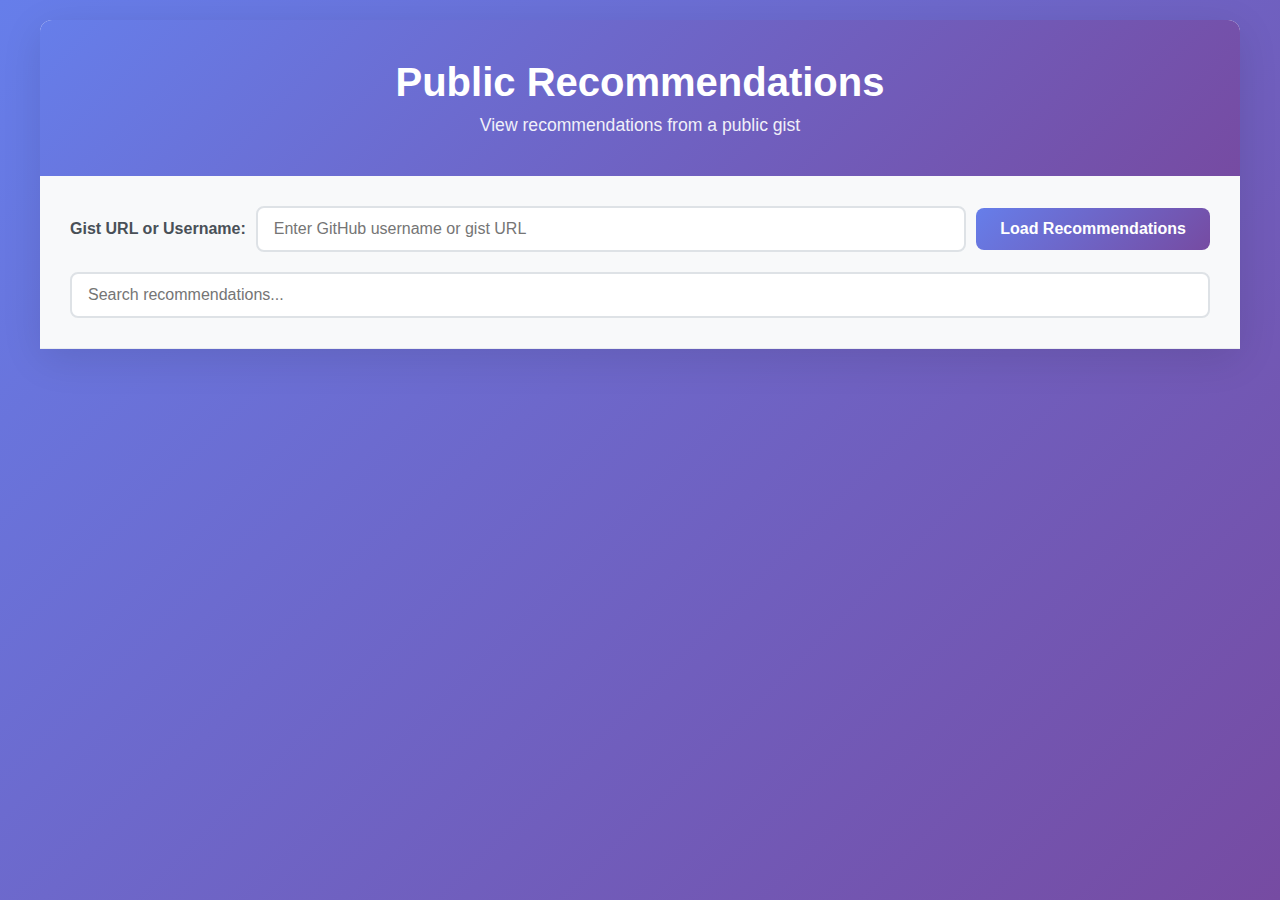
<file: index.html>
<!DOCTYPE html>
<html lang="en">
<head>
    <meta charset="UTF-8">
    <meta name="viewport" content="width=device-width, initial-scale=1.0">
    <title>Public Recommendations Viewer</title>
    <link rel="stylesheet" href="styles.css">
</head>
<body>
    <div class="container">
        <header>
            <h1>Public Recommendations</h1>
            <p class="subtitle">View recommendations from a public gist</p>
        </header>

        <div class="controls">
            <div class="input-group">
                <label for="gistUrl">Gist URL or Username:</label>
                <input type="text" id="gistUrl" placeholder="Enter GitHub username or gist URL">
                <button id="loadBtn">Load Recommendations</button>
            </div>
            <div class="search-group">
                <input type="text" id="searchInput" placeholder="Search recommendations...">
            </div>
        </div>

        <div id="error" class="error hidden"></div>
        <div id="loading" class="loading hidden">Loading recommendations...</div>

        <div id="recommendations" class="recommendations hidden">
            <section class="section">
                <div class="section-header" role="button" tabindex="0" onclick="toggleSection('given')" onkeydown="if(event.key==='Enter'||event.key===' '){event.preventDefault();toggleSection('given')}">
                    <h2>
                        <span class="toggle-icon" id="given-icon">▼</span>
                        Recommendations Given
                        <span class="count" id="given-count"></span>
                    </h2>
                </div>
                <div id="given-content" class="section-content">
                    <div id="given-list" class="recommendation-list"></div>
                </div>
            </section>

            <section class="section">
                <div class="section-header" role="button" tabindex="0" onclick="toggleSection('received')" onkeydown="if(event.key==='Enter'||event.key===' '){event.preventDefault();toggleSection('received')}">
                    <h2>
                        <span class="toggle-icon" id="received-icon">▼</span>
                        Recommendations Received
                        <span class="count" id="received-count"></span>
                    </h2>
                </div>
                <div id="received-content" class="section-content">
                    <div id="received-list" class="recommendation-list"></div>
                </div>
            </section>
        </div>
    </div>

    <script src="app.js"></script>
</body>
</html>
</file>
<file: styles.css>
* {
    margin: 0;
    padding: 0;
    box-sizing: border-box;
}

body {
    font-family: -apple-system, BlinkMacSystemFont, 'Segoe UI', Roboto, 'Helvetica Neue', Arial, sans-serif;
    background: linear-gradient(135deg, #667eea 0%, #764ba2 100%);
    min-height: 100vh;
    padding: 20px;
    color: #333;
}

.container {
    max-width: 1200px;
    margin: 0 auto;
    background: white;
    border-radius: 12px;
    box-shadow: 0 10px 40px rgba(0, 0, 0, 0.1);
}

header {
    background: linear-gradient(135deg, #667eea 0%, #764ba2 100%);
    color: white;
    padding: 40px 30px;
    text-align: center;
    border-radius: 12px 12px 0 0;
}

header h1 {
    font-size: 2.5em;
    margin-bottom: 10px;
    font-weight: 700;
}

.subtitle {
    font-size: 1.1em;
    opacity: 0.9;
}

.controls {
    padding: 30px;
    background: #f8f9fa;
    border-bottom: 1px solid #e9ecef;
}

.input-group {
    display: flex;
    gap: 10px;
    margin-bottom: 20px;
    flex-wrap: wrap;
    align-items: center;
}

.input-group label {
    font-weight: 600;
    color: #495057;
}

#gistUrl {
    flex: 1;
    min-width: 250px;
    padding: 12px 16px;
    border: 2px solid #dee2e6;
    border-radius: 8px;
    font-size: 1em;
    transition: border-color 0.3s;
}

#gistUrl:focus {
    outline: none;
    border-color: #667eea;
}

#loadBtn {
    padding: 12px 24px;
    background: linear-gradient(135deg, #667eea 0%, #764ba2 100%);
    color: white;
    border: none;
    border-radius: 8px;
    font-size: 1em;
    font-weight: 600;
    cursor: pointer;
    transition: transform 0.2s, box-shadow 0.2s;
}

#loadBtn:hover {
    transform: translateY(-2px);
    box-shadow: 0 4px 12px rgba(102, 126, 234, 0.4);
}

#loadBtn:active {
    transform: translateY(0);
}

.search-group {
    display: flex;
    gap: 10px;
}

#searchInput {
    flex: 1;
    padding: 12px 16px;
    border: 2px solid #dee2e6;
    border-radius: 8px;
    font-size: 1em;
    transition: border-color 0.3s;
}

#searchInput:focus {
    outline: none;
    border-color: #667eea;
}

.error {
    margin: 20px 30px;
    padding: 15px;
    background: #f8d7da;
    color: #721c24;
    border: 1px solid #f5c6cb;
    border-radius: 8px;
}

.loading {
    margin: 20px 30px;
    padding: 20px;
    text-align: center;
    font-size: 1.1em;
    color: #667eea;
}

.hidden {
    display: none;
}

.recommendations {
    padding: 30px;
}

.section {
    margin-bottom: 30px;
    border: 1px solid #e9ecef;
    border-radius: 8px;
    overflow: hidden;
}

.section-header {
    background: #f8f9fa;
    padding: 20px;
    cursor: pointer;
    user-select: none;
    transition: background 0.3s;
}

.section-header:hover {
    background: #e9ecef;
}

.section-header h2 {
    display: flex;
    align-items: center;
    gap: 10px;
    font-size: 1.5em;
    color: #495057;
}

.toggle-icon {
    display: inline-block;
    transition: transform 0.3s;
    font-size: 0.8em;
}

.toggle-icon.collapsed {
    transform: rotate(-90deg);
}

.count {
    font-size: 0.6em;
    color: #6c757d;
    font-weight: normal;
}

.section-content {
    max-height: 2000px;
    overflow: visible;
    transition: max-height 0.3s ease-out, overflow 0s;
}

.section-content.collapsed {
    max-height: 0;
    overflow: hidden;
    transition: max-height 0.3s ease-out, overflow 0s 0.3s;
}

.recommendation-list {
    padding: 20px;
}

.recommendation-card {
    background: white;
    border: 1px solid #e9ecef;
    border-radius: 8px;
    padding: 20px;
    margin-bottom: 15px;
    transition: box-shadow 0.3s, transform 0.2s;
}

.recommendation-card:hover {
    box-shadow: 0 4px 12px rgba(0, 0, 0, 0.1);
    transform: translateY(-2px);
}

.recommendation-card.hidden {
    display: none;
}

.recommendation-header {
    display: flex;
    justify-content: space-between;
    align-items: start;
    margin-bottom: 15px;
    flex-wrap: wrap;
    gap: 10px;
}

.recommendation-name {
    font-size: 1.3em;
    font-weight: 700;
    color: #667eea;
}

.recommendation-date {
    color: #6c757d;
    font-size: 0.9em;
}

.recommendation-relationship,
.recommendation-title,
.recommendation-company {
    color: #495057;
    margin-bottom: 8px;
}

.recommendation-relationship {
    font-style: italic;
}

.recommendation-title {
    font-weight: 600;
}

.recommendation-text {
    margin-top: 15px;
    line-height: 1.6;
    color: #212529;
    padding: 15px;
    background: #f8f9fa;
    border-radius: 6px;
    border-left: 4px solid #667eea;
}

.no-results {
    text-align: center;
    padding: 40px;
    color: #6c757d;
    font-size: 1.1em;
}

@media (max-width: 768px) {
    header h1 {
        font-size: 2em;
    }

    .input-group {
        flex-direction: column;
        align-items: stretch;
    }

    #loadBtn {
        width: 100%;
    }

    .recommendation-header {
        flex-direction: column;
    }
}
</file>
